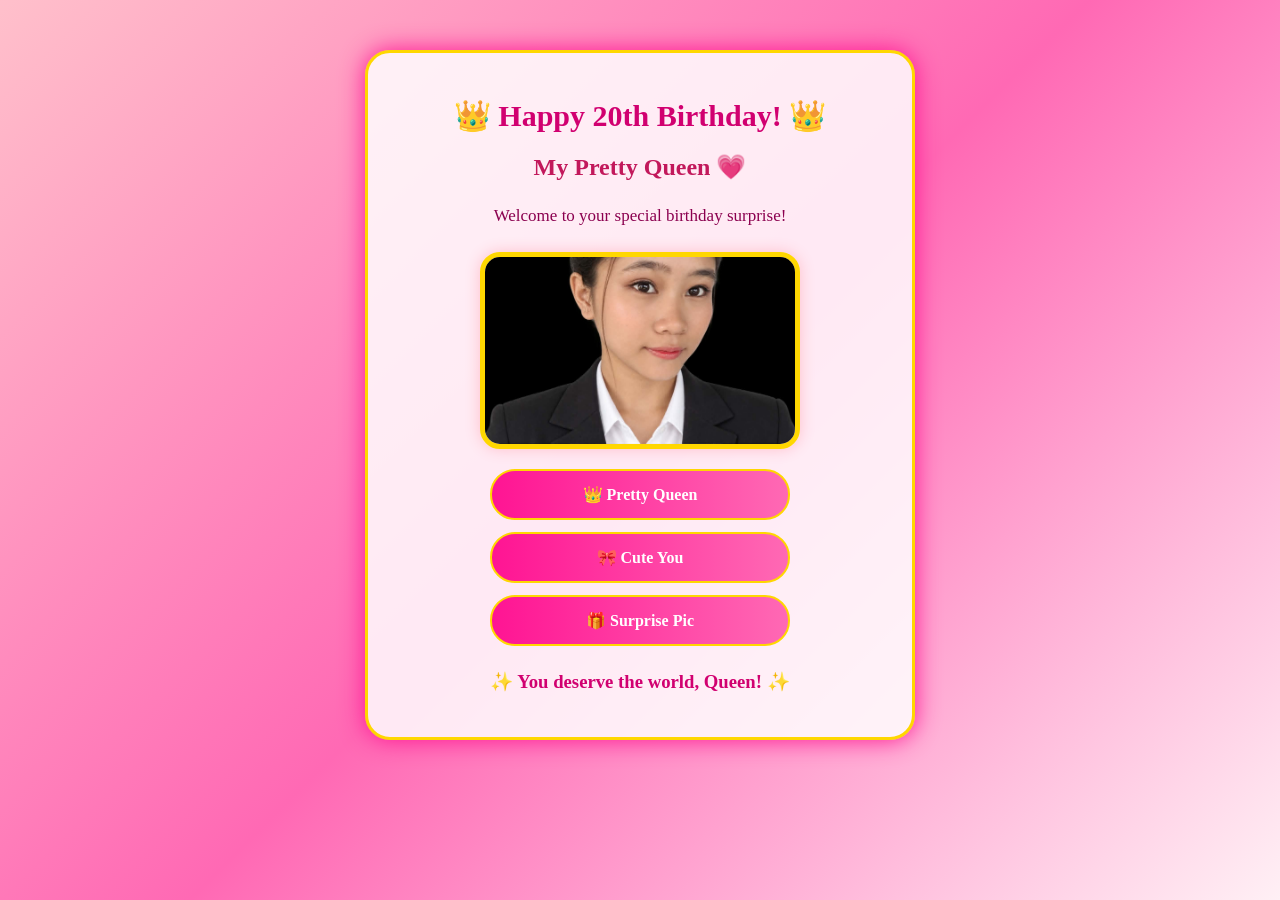
<file: New folder/index.html>
<!DOCTYPE html>
<html lang="en">
<head>
    <meta charset="UTF-8">
    <meta name="viewport" content="width=device-width, initial-scale=1.0">
    <title>Pretty Queen 👑</title>
    <link rel="stylesheet" href="style.css">
</head>
<body>

<div class="container">
    <h1>👑 Happy 20th Birthday! 👑</h1>
    <h2>My Pretty Queen 💗</h2>

    <p>Welcome to your special birthday surprise!</p>

    <img src="queen.jpg.jpg">

    <a href="index.html" class="btn">👑 Pretty Queen</a>
    <a href="Cute.html" class="btn">🎀 Cute You</a>
    <a href="surprise.html" class="btn">🎁 Surprise Pic</a>

    <h3>✨ You deserve the world, Queen! ✨</h3>
</div>

</body>
</html>
</file>
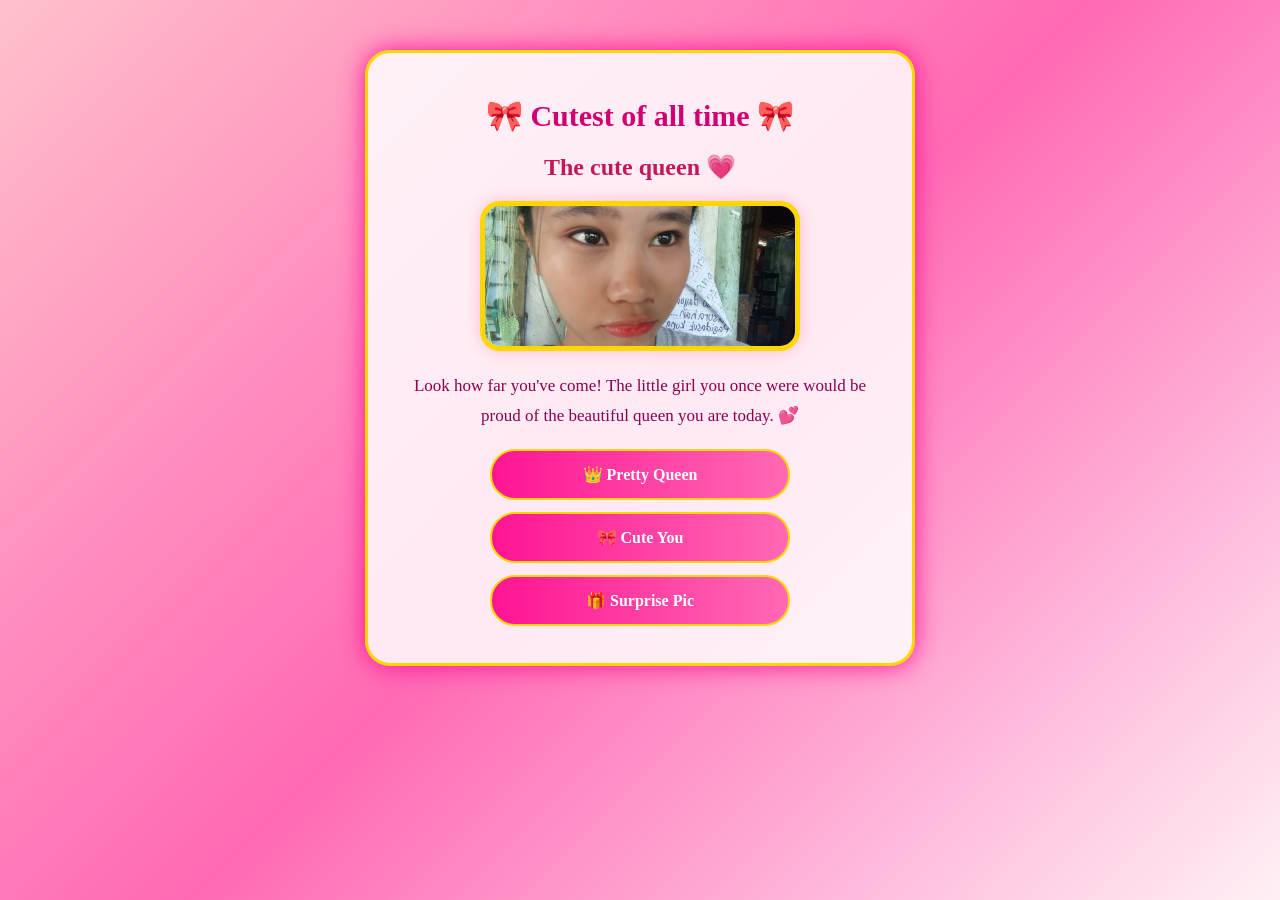
<file: New folder/Cute.html>
<!DOCTYPE html>
<html lang="en">
<head>
    <meta charset="UTF-8">
    <meta name="viewport" content="width=device-width, initial-scale=1.0">
    <title>Cute🎀</title>
    <link rel="stylesheet" href="style.css">
</head>
<body>

<div class="container">
    <h1>🎀 Cutest of all time 🎀</h1>
    <h2>The cute queen 💗</h2>

    <img src="Cute.jpg" alt="Cute her">

    <p>
        Look how far you've come!
        The little girl you once were would be proud
        of the beautiful queen you are today. 💕
    </p>

    <a href="index.html" class="btn">👑 Pretty Queen</a>
    <a href="cute.html" class="btn">🎀 Cute You</a>
    <a href="surprise.html" class="btn">🎁 Surprise Pic</a>
</div>

</body>
</html>
</file>
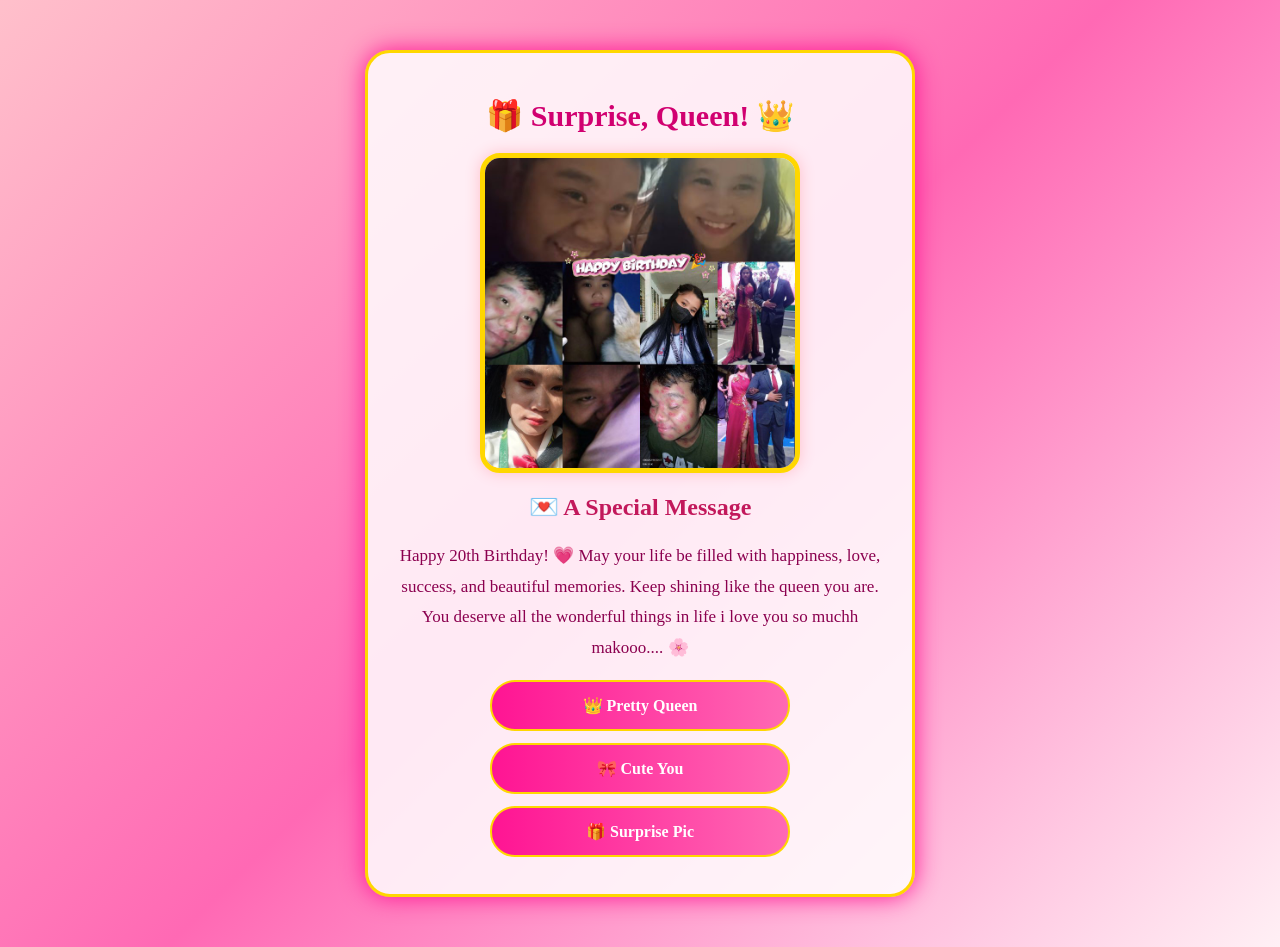
<file: New folder/surprise.html>
<!DOCTYPE html>
<html lang="en">
<head>
    <meta charset="UTF-8">
    <meta name="viewport" content="width=device-width, initial-scale=1.0">
    <title>Surprise Pic 🎁</title>
    <link rel="stylesheet" href="style.css">
</head>
<body>

<div class="container">
    <h1>🎁 Surprise, Queen! 👑</h1>

    <img src="surprise.jpg" alt="Birthday Surprise">

    <h2>💌 A Special Message</h2>

    <p>
        Happy 20th Birthday! 💗

        May your life be filled with happiness,
        love, success, and beautiful memories.

        Keep shining like the queen you are.
        You deserve all the wonderful things in life
        i love you so muchh makooo.... 🌸
    </p>

    <a href="index.html" class="btn">👑 Pretty Queen</a>
    <a href="Cute.html" class="btn">🎀 Cute You</a>
    <a href="surprise.html" class="btn">🎁 Surprise Pic</a>
</div>

</body>
</html>
</file>
<file: New folder/style.css>
* {
    box-sizing: border-box;
}

body {
    font-family: Georgia, serif;
    text-align: center;
    background: linear-gradient(135deg, #ffc0cb, #ff69b4, #fff0f5);
    color: #8b004f;
    min-height: 100vh;
    margin: 0;
    padding: 20px;
}

.container {
    max-width: 550px;
    margin: 30px auto;
    padding: 25px;
    background: rgba(255, 255, 255, 0.85);
    border: 3px solid gold;
    border-radius: 25px;
    box-shadow: 0 0 25px #ff1493;
}

h1 {
    color: #d10070;
    font-size: 30px;
}

h2 {
    color: #c2185b;
}

p {
    font-size: 17px;
    line-height: 1.8;
}

img {
    display: block;
    width: 100%;
    max-width: 320px;
    max-height: 400px;
    object-fit: cover;
    margin: 20px auto;
    border: 5px solid gold;
    border-radius: 20px;
    box-shadow: 0 0 15px pink;
}

.btn {
    display: block;
    margin: 12px auto;
    padding: 14px;
    max-width: 300px;
    background: linear-gradient(90deg, #ff1493, #ff69b4);
    color: white;
    text-decoration: none;
    font-weight: bold;
    border: 2px solid gold;
    border-radius: 25px;
    transition: 0.3s;
}

.btn:hover {
    transform: scale(1.05);
    background: #c2185b;
    box-shadow: 0 0 15px #ff69b4;
}

h3 {
    color: #d10070;
    margin-top: 25px;
}

@media (max-width: 480px) {
    h1 {
        font-size: 25px;
    }

    .container {
        padding: 18px;
    }
}
</file>
